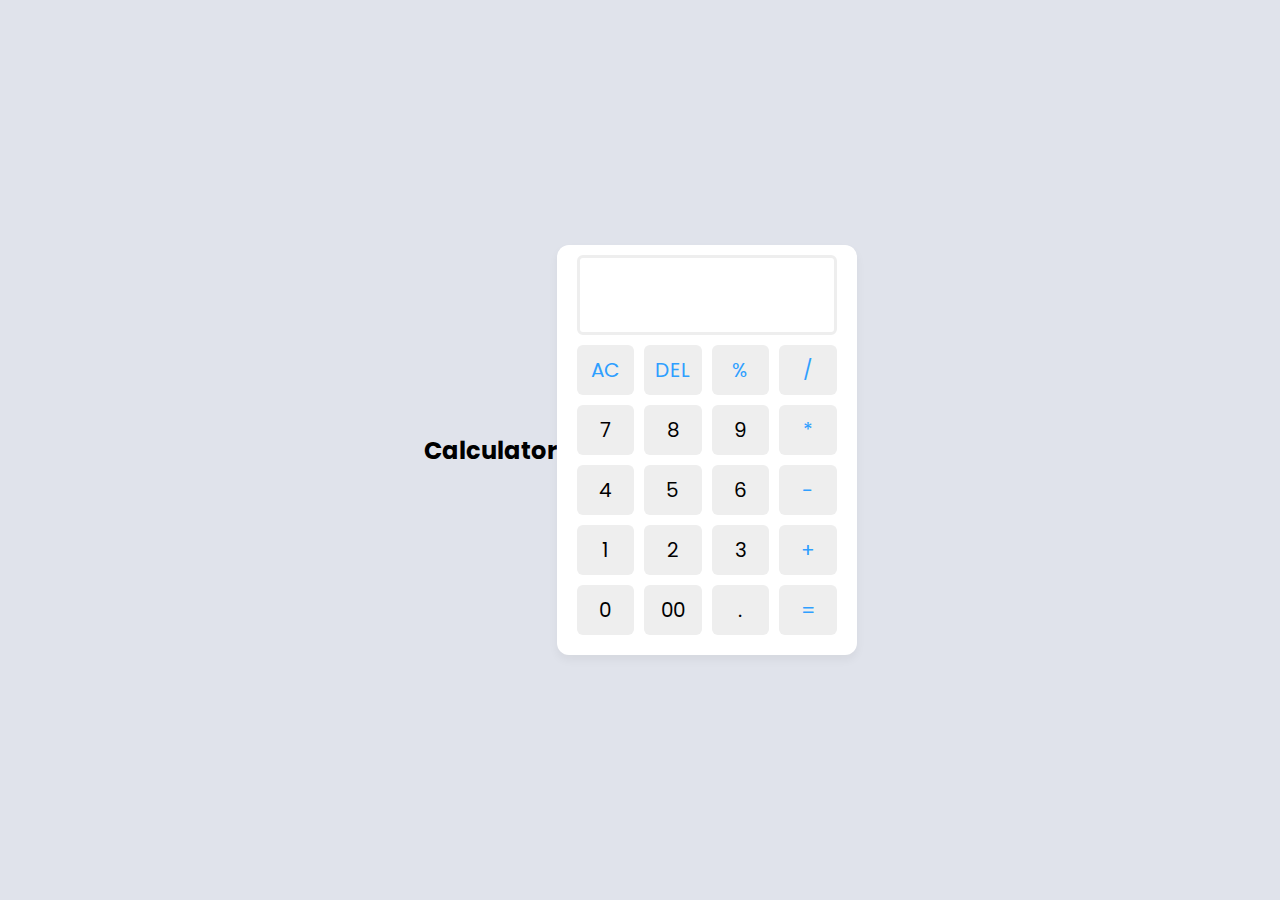
<file: index.html>
<!DOCTYPE html>
<!-- Coding By CodingNepal - codingnepalweb.com -->
<html lang="en">
  <head>
    <meta charset="UTF-8" />
    <meta http-equiv="X-UA-Compatible" content="IE=edge" />
    <meta name="viewport" content="width=device-width, initial-scale=1.0" />
    <title>Calculator in HTML CSS & JavaScript</title>
    <link rel="stylesheet" href="style.css" />
  </head>
  <body>
    <h2> Calculator</h2>
    <br>
    <div class="container">
      <input type="text" class="display" />
      <div class="buttons">
        <button class="operator" data-value="AC">AC</button>
        <button class="operator" data-value="DEL">DEL</button>
        <button class="operator" data-value="%">%</button>
        <button class="operator" data-value="/">/</button>
        <button data-value="7">7</button>
        <button data-value="8">8</button>
        <button data-value="9">9</button>
        <button class="operator" data-value="*">*</button>
        <button data-value="4">4</button>
        <button data-value="5">5</button>
        <button data-value="6">6</button>
        <button class="operator" data-value="-">-</button>
        <button data-value="1">1</button>
        <button data-value="2">2</button>
        <button data-value="3">3</button>
        <button class="operator" data-value="+">+</button>
        <button data-value="0">0</button>
        <button data-value="00">00</button>
        <button data-value=".">.</button>
        <button class="operator" data-value="=">=</button>
      </div>
    </div>
    <script src="index.js"></script>
  </body>
</html>
</file>
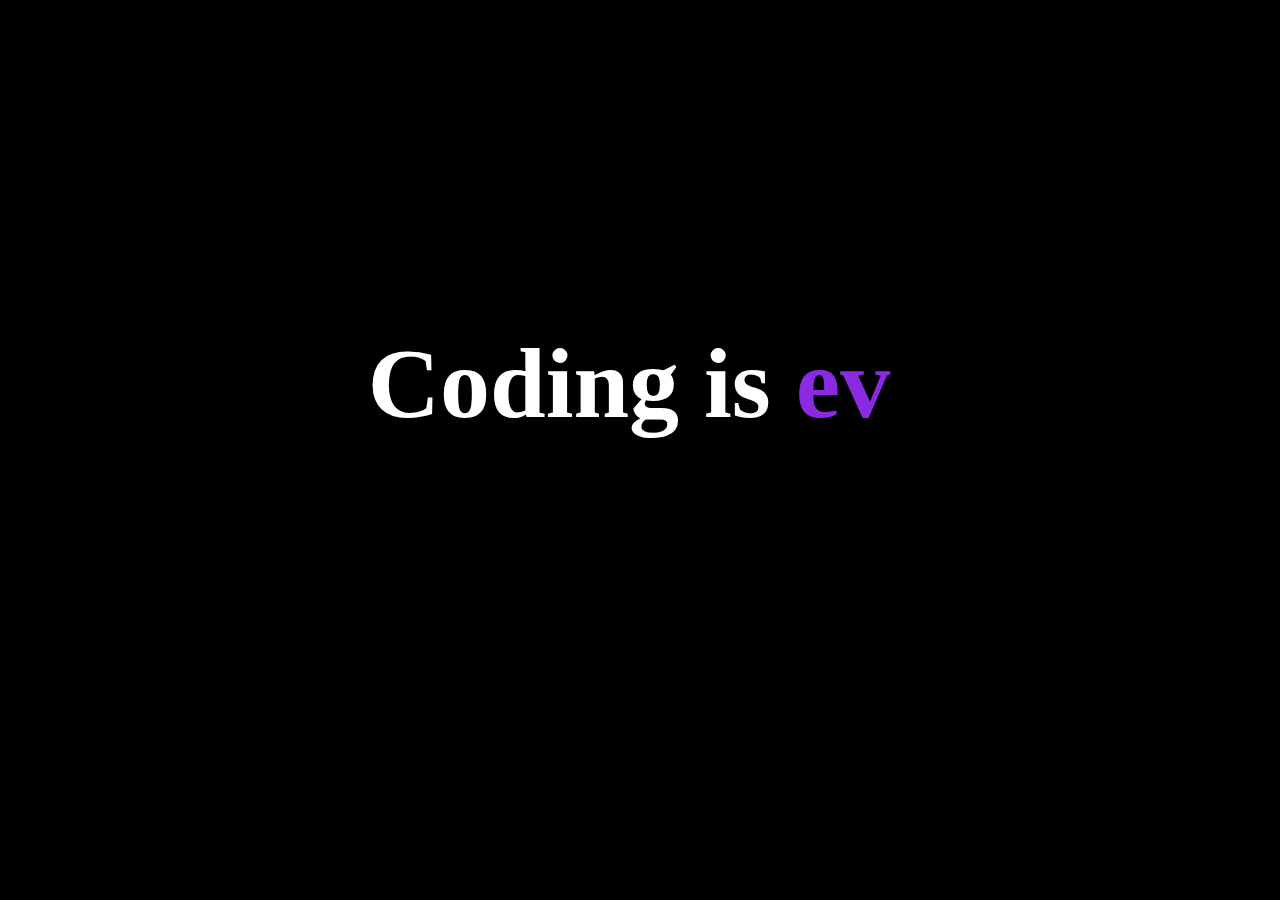
<file: TextAnimation/index.html>
<!DOCTYPE html>
<html lang="en">
  <head>
    <meta charset="UTF-8" />
    <meta http-equiv="X-UA-Compatible" content="IE=edge" />
    <meta name="viewport" content="width=device-width, initial-scale=1.0" />
    <title>Text typing animation</title>
    <link rel="stylesheet" href="style.css" />
  </head>
  <body>
    <h1>Coding is <span id="newText"></span><span id="dash">|<span></span><h1>
        <script src="index.js"></script>
  </body>
</html>
</file>
<file: style.css>
@import url("https://fonts.googleapis.com/css2?family=Poppins:wght@300;400;500;600;700&display=swap");
* {
  margin: 0;
  padding: 0;
  box-sizing: border-box;
  font-family: "Poppins", sans-serif;
}
body {
  height: 100vh;
  display: flex;
  align-items: center;
  justify-content: center;
  background: #e0e3eb;
}
.container {
  position: relative;
  max-width: 300px;
  width: 100%;
  border-radius: 12px;
  padding: 10px 20px 20px;
  background: #fff;
  box-shadow: 0 5px 10px rgba(0, 0, 0, 0.05);
}
.display {
  height: 80px;
  width: 100%;
  outline: none;
  border: 3px solid #eee;
  border-radius: 6px;
  text-align: right;
  margin-bottom: 10px;
  font-size: 25px;
  color: #000e1a;
  pointer-events: none;
}
.buttons {
  display: grid;
  grid-gap: 10px;
  grid-template-columns: repeat(4, 1fr);
}
.buttons button {
  padding: 10px;
  border-radius: 6px;
  border: none;
  font-size: 20px;
  cursor: pointer;
  background-color: #eee;
}
.buttons button:active {
  transform: scale(0.99);
}
.operator {
  color: #2f9fff;
}
</file>
<file: TextAnimation/style.css>
body {
    display: flex;
    justify-content: center;
    align-items: center;
    height: 100vh;
    margin: 0;
    background-color: black; 
    color:white;
    font-size: 50px;
  }
  #newText {
    color:blueviolet;
  }
  #dash{
    color:blueviolet;
  }
</file>
